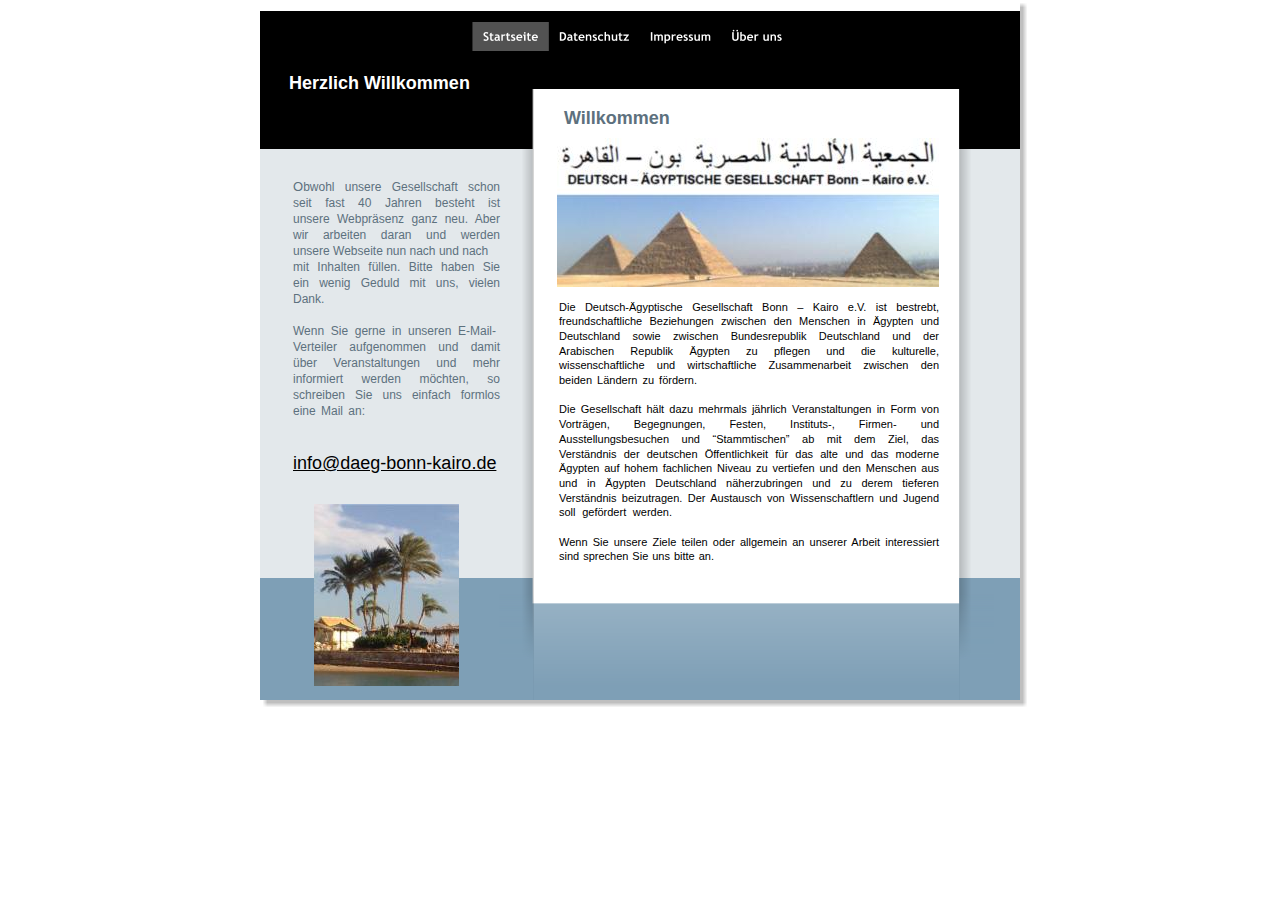
<file: DéG Mit Datenschutz Mai 2018/index.htm>
<!DOCTYPE html PUBLIC "-//W3C//DTD XHTML 1.0 Transitional//EN" "http://www.w3.org/TR/xhtml1/DTD/xhtml1-transitional.dtd">
<html xmlns="http://www.w3.org/1999/xhtml">
<head>
 <meta name="XAR Files" content="index_htm_files/xr_files.txt"/>
 <title>index</title>
 <meta http-equiv="Content-Type" content="text/html; charset=Windows-1252"/>
 <meta name="Generator" content="Xara HTML filter v.3.1.0.373"/>
 <link rel="stylesheet" type="text/css" href="index_htm_files/xr_main.css"/>
 <link rel="stylesheet" type="text/css" href="index_htm_files/xr_text.css"/>
 <script type="text/javascript" src="index_htm_files/roe.js"></script>
</head>
<body style="background-color: #FFFFFF">
<div class="xr_ap" id="xr_xr" style="width: 760px; height: 700px; top:0px; left:50%; margin-left: -380px;">
 <script type="text/javascript">var xr_xr=document.getElementById("xr_xr")</script>
 <img class="xr_ap" src="index_htm_files/0.png" alt="" title="" style="left: -2px; top: -2px; width: 774px; height: 714px;"/>
<!--[if IE]><div class="xr_ap" id="xr_xri" style="width: 760px; height: 700px; clip: rect(0px 760px 700px 0px);"><![endif]-->
<!--[if !IE]>--><div class="xr_ap" id="xr_xri" style="width: 760px; height: 700px; clip: rect(0px, 760px, 700px, 0px);"><!--<![endif]-->
 <img class="xr_ap" src="index_htm_files/1.png" alt="" title="" style="left: 0px; top: 0px; width: 760px; height: 149px;"/>
 <span class="xr_s0" style="position: absolute; left:33px; top:191px;">
  <span class="xr_tj" style="left: 0px; top: -12px; width: 207px;"><span class="xr_s1">O</span><span class="xr_s2">bwohl unsere Gesellschaft schon</span><img alt="" src="index_htm_files/0.gif" height="1px" width="103px"/>&nbsp;</span>
  <span class="xr_tj xr_s2" style="left: 0px; top: 5px; width: 207px;">seit fast 40 Jahren besteht ist<img alt="" src="index_htm_files/0.gif" height="1px" width="103px"/>&nbsp;</span>
  <span class="xr_tj xr_s2" style="left: 0px; top: 21px; width: 207px;">unsere Webpr&#228;senz ganz neu. Aber<img alt="" src="index_htm_files/0.gif" height="1px" width="103px"/>&nbsp;</span>
  <span class="xr_tj xr_s2" style="left: 0px; top: 37px; width: 207px;">wir arbeiten daran und werden<img alt="" src="index_htm_files/0.gif" height="1px" width="103px"/>&nbsp;</span>
  <span class="xr_tl xr_s2" style="top: 53px;">unsere Webseite nun nach und nach </span>
  <span class="xr_tj xr_s2" style="left: 0px; top: 69px; width: 207px;">mit Inhalten f&#252;llen. Bitte haben Sie<img alt="" src="index_htm_files/0.gif" height="1px" width="103px"/>&nbsp;</span>
  <span class="xr_tj xr_s2" style="left: 0px; top: 85px; width: 207px;">ein wenig Geduld mit uns, vielen<img alt="" src="index_htm_files/0.gif" height="1px" width="103px"/>&nbsp;</span>
  <span class="xr_tj xr_s2" style="left: 0px; top: 101px; width: 32px;">Dank.<img alt="" src="index_htm_files/0.gif" height="1px" width="16px"/>&nbsp;</span>
  <span class="xr_tj xr_s2" style="left: 0px; top: 133px; width: 203px;">Wenn Sie gerne in unseren E-Mail-<img alt="" src="index_htm_files/0.gif" height="1px" width="102px"/>&nbsp;</span>
  <span class="xr_tj xr_s2" style="left: 0px; top: 149px; width: 207px;">Verteiler aufgenommen und damit<img alt="" src="index_htm_files/0.gif" height="1px" width="103px"/>&nbsp;</span>
  <span class="xr_tj xr_s2" style="left: 0px; top: 165px; width: 207px;">&#252;ber Veranstaltungen und mehr<img alt="" src="index_htm_files/0.gif" height="1px" width="103px"/>&nbsp;</span>
  <span class="xr_tj xr_s2" style="left: 0px; top: 181px; width: 207px;">informiert werden m&#246;chten, so<img alt="" src="index_htm_files/0.gif" height="1px" width="103px"/>&nbsp;</span>
  <span class="xr_tj xr_s2" style="left: 0px; top: 197px; width: 207px;">schreiben Sie uns einfach formlos<img alt="" src="index_htm_files/0.gif" height="1px" width="103px"/>&nbsp;</span>
  <span class="xr_tj xr_s2" style="left: 0px; top: 213px; width: 72px;">eine Mail an:<img alt="" src="index_htm_files/0.gif" height="1px" width="36px"/>&nbsp;</span>
  <span class="xr_tl xr_s3" style="top: 262px;"><a href="&#109;&#97;&#105;&#108;&#116;&#111;&#58;&#105;&#110;&#102;&#111;&#64;&#100;&#97;&#101;&#103;&#45;&#98;&#111;&#110;&#110;&#45;&#107;&#97;&#105;&#114;&#111;&#46;&#100;&#101;" onclick="return(xr_nn());" onmousemove="xr_mo(this,0)" >info&#64;daeg-bonn-kairo.de</a></span>
 </span>
 <img class="xr_ap" src="index_htm_files/2.png" alt="" title="" style="left: 0px; top: 578px; width: 760px; height: 122px;"/>
 <img class="xr_ap" src="index_htm_files/3.png" alt="" title="" style="left: 239px; top: 89px; width: 495px; height: 612px;"/>
 <span class="xr_s4" style="position: absolute; left:299px; top:311px;">
  <span class="xr_tj" style="left: 0px; top: -10px; width: 380px;">Die Deutsch-&#196;gyptische Gesellschaft Bonn &#8211; Kairo e.V. ist bestrebt,<img alt="" src="index_htm_files/0.gif" height="1px" width="190px"/>&nbsp;</span>
  <span class="xr_tj" style="left: 0px; top: 4px; width: 380px;">freundschaftliche Beziehungen zwischen den Menschen in &#196;gypten und<img alt="" src="index_htm_files/0.gif" height="1px" width="190px"/>&nbsp;</span>
  <span class="xr_tj" style="left: 0px; top: 19px; width: 380px;">Deutschland sowie zwischen Bundesrepublik Deutschland und der<img alt="" src="index_htm_files/0.gif" height="1px" width="190px"/>&nbsp;</span>
  <span class="xr_tj" style="left: 0px; top: 34px; width: 380px;">Arabischen Republik &#196;gypten zu pflegen und die kulturelle,<img alt="" src="index_htm_files/0.gif" height="1px" width="190px"/>&nbsp;</span>
  <span class="xr_tj" style="left: 0px; top: 48px; width: 380px;">wissenschaftliche und wirtschaftliche Zusammenarbeit zwischen den<img alt="" src="index_htm_files/0.gif" height="1px" width="190px"/>&nbsp;</span>
  <span class="xr_tj" style="left: 0px; top: 63px; width: 138px;">beiden L&#228;ndern zu f&#246;rdern.<img alt="" src="index_htm_files/0.gif" height="1px" width="69px"/>&nbsp;</span>
  <span class="xr_tj" style="left: 0px; top: 92px; width: 380px;">Die Gesellschaft h&#228;lt dazu mehrmals j&#228;hrlich Veranstaltungen in Form von<img alt="" src="index_htm_files/0.gif" height="1px" width="190px"/>&nbsp;</span>
  <span class="xr_tj" style="left: 0px; top: 107px; width: 380px;">Vortr&#228;gen, Begegnungen, Festen, Instituts-, Firmen- und<img alt="" src="index_htm_files/0.gif" height="1px" width="190px"/>&nbsp;</span>
  <span class="xr_tj" style="left: 0px; top: 122px; width: 380px;">Ausstellungsbesuchen und &#8220;Stammtischen&#8221; ab mit dem Ziel, das<img alt="" src="index_htm_files/0.gif" height="1px" width="190px"/>&nbsp;</span>
  <span class="xr_tj" style="left: 0px; top: 137px; width: 380px;">Verst&#228;ndnis der deutschen &#214;ffentlichkeit f&#252;r das alte und das moderne<img alt="" src="index_htm_files/0.gif" height="1px" width="190px"/>&nbsp;</span>
  <span class="xr_tj" style="left: 0px; top: 151px; width: 380px;">&#196;gypten auf hohem fachlichen Niveau zu vertiefen und den Menschen aus<img alt="" src="index_htm_files/0.gif" height="1px" width="190px"/>&nbsp;</span>
  <span class="xr_tj" style="left: 0px; top: 166px; width: 380px;">und in &#196;gypten Deutschland n&#228;herzubringen und zu derem tieferen<img alt="" src="index_htm_files/0.gif" height="1px" width="190px"/>&nbsp;</span>
  <span class="xr_tj" style="left: 0px; top: 181px; width: 380px;">Verst&#228;ndnis beizutragen. Der Austausch von Wissenschaftlern und Jugend<img alt="" src="index_htm_files/0.gif" height="1px" width="190px"/>&nbsp;</span>
  <span class="xr_tj" style="left: 0px; top: 195px; width: 113px;">soll gef&#246;rdert werden.<img alt="" src="index_htm_files/0.gif" height="1px" width="56px"/>&nbsp;</span>
  <span class="xr_tj" style="left: 0px; top: 225px; width: 380px;">Wenn Sie unsere Ziele teilen oder allgemein an unserer Arbeit interessiert<img alt="" src="index_htm_files/0.gif" height="1px" width="190px"/>&nbsp;</span>
  <span class="xr_tj" style="left: 0px; top: 239px; width: 155px;">sind sprechen Sie uns bitte an.<img alt="" src="index_htm_files/0.gif" height="1px" width="77px"/>&nbsp;</span>
 </span>
 <span class="xr_s5" style="position: absolute; left:304px; top:125px;">
  <span class="xr_tl" style="top: -17px;">Willkommen</span>
 </span>
 <span class="xr_s6" style="position: absolute; left:29px; top:90px;">
  <span class="xr_tl" style="top: -17px;"><span id="Repeating:58SocialNetworkerLogo1"></span>Herzlich Willkommen</span>
 </span>
 <img class="xr_ap" src="index_htm_files/4.png" alt="" title="" style="left: 212px; top: 22px; width: 77px; height: 29px;"/>
 <a href="news.htm" target="_self" onclick="return(xr_nn());">
  <img class="xr_ap" src="index_htm_files/5.png" alt="" title="" onmousemove="xr_mo(this,0,event)" style="left: 288px; top: 22px; width: 92px; height: 29px;"/>
 </a>
 <a href="kontakt.htm" target="_self" onclick="return(xr_nn());">
  <img class="xr_ap" src="index_htm_files/6.png" alt="" title="" onmousemove="xr_mo(this,0,event)" style="left: 379px; top: 22px; width: 83px; height: 29px;"/>
 </a>
 <a href="ueber_uns.htm" target="_self" onclick="return(xr_nn());">
  <img class="xr_ap" src="index_htm_files/7.png" alt="" title="" onmousemove="xr_mo(this,0,event)" style="left: 461px; top: 22px; width: 72px; height: 29px;"/>
 </a>
 <span class="xr_s7" style="position: absolute; left:529px; top:204px;">
 </span>
 <img class="xr_ap" src="index_htm_files/8.jpg" alt="" title="" style="left: 297px; top: 138px; width: 382px; height: 149px;"/>
 <span class="xr_s7" style="position: absolute; left:324px; top:281px;">
 </span>
 <img class="xr_ap" src="index_htm_files/9.jpg" alt="" title="" style="left: 54px; top: 504px; width: 145px; height: 182px;"/>
 <img class="xr_ap" src="index_htm_files/10.png" alt="" title="" style="left: 212px; top: 22px; width: 77px; height: 29px;"/>
 <div id="xr_xo0" class="xr_ap" style="left:0; top:0; width:760px; height:100px; visibility:hidden;">
 <a href="" onclick="return(false);">
 <img class="xr_ap" src="index_htm_files/10.png" alt="" title="" style="left: 212px; top: 22px; width: 77px; height: 29px;"/>
 <img class="xr_ap" src="index_htm_files/11.png" alt="" title="" style="left: 288px; top: 22px; width: 92px; height: 29px;"/>
 <img class="xr_ap" src="index_htm_files/12.png" alt="" title="" style="left: 379px; top: 22px; width: 83px; height: 29px;"/>
 <img class="xr_ap" src="index_htm_files/13.png" alt="" title="" style="left: 461px; top: 22px; width: 72px; height: 29px;"/>
 </a>
 </div>
 <div id="xr_xd0"></div>
</div>
</div>
<!--[if lt IE 7]><script type="text/javascript" src="index_htm_files/png.js"></script><![endif]-->
<script type="text/javascript">xr_aeh()</script>
</body>
</html>
</file>
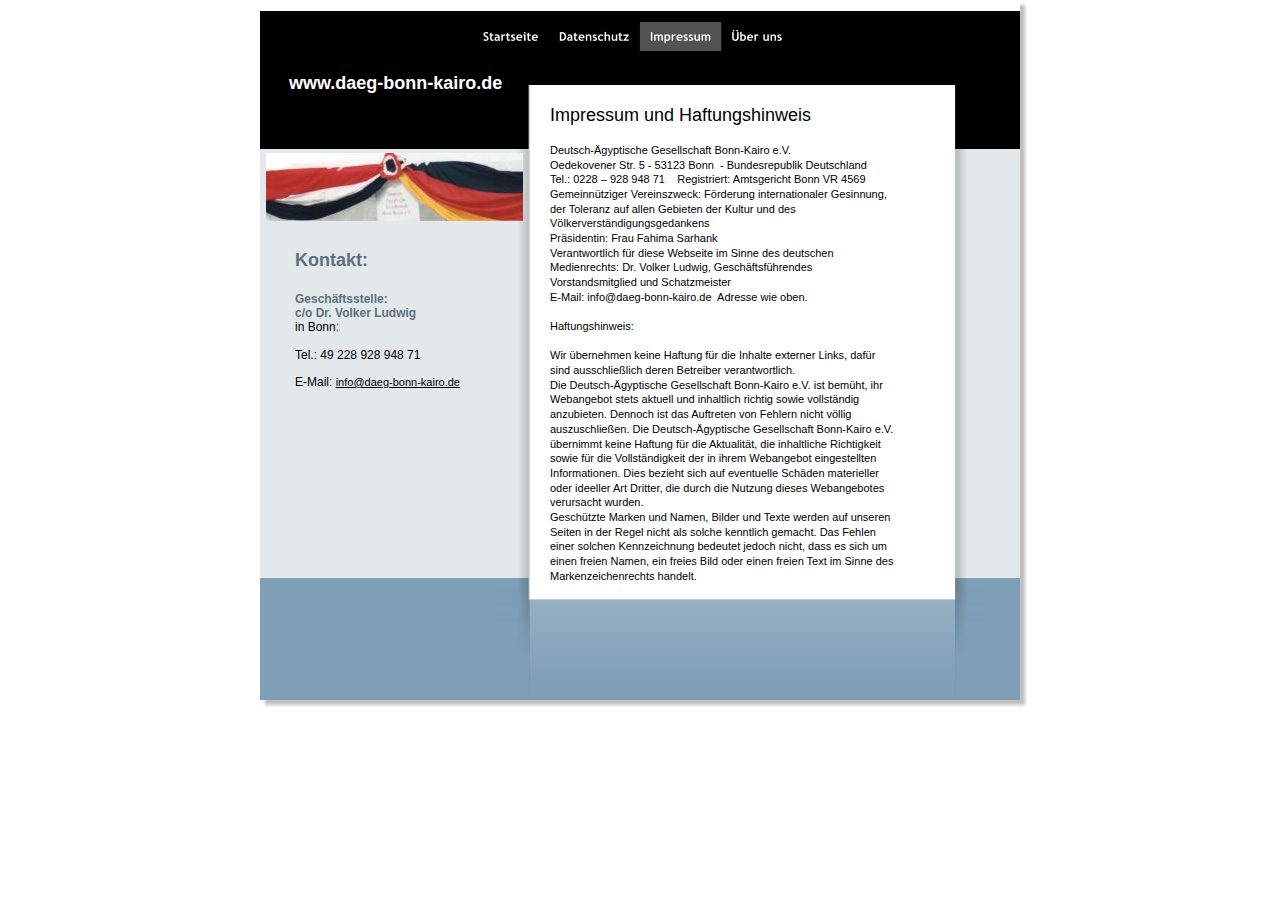
<file: DéG Mit Datenschutz Mai 2018/kontakt.htm>
<!DOCTYPE html PUBLIC "-//W3C//DTD XHTML 1.0 Transitional//EN" "http://www.w3.org/TR/xhtml1/DTD/xhtml1-transitional.dtd">
<html xmlns="http://www.w3.org/1999/xhtml">
<head>
 <meta name="XAR Files" content="index_htm_files/xr_files.txt"/>
 <title>kontakt</title>
 <meta http-equiv="Content-Type" content="text/html; charset=Windows-1252"/>
 <meta name="Generator" content="Xara HTML filter v.3.1.0.373"/>
 <link rel="stylesheet" type="text/css" href="index_htm_files/xr_main.css"/>
 <link rel="stylesheet" type="text/css" href="index_htm_files/xr_text.css"/>
 <script type="text/javascript" src="index_htm_files/roe.js"></script>
</head>
<body style="background-color: #FFFFFF">
<div class="xr_ap" id="xr_xr" style="width: 760px; height: 700px; top:0px; left:50%; margin-left: -380px;">
 <script type="text/javascript">var xr_xr=document.getElementById("xr_xr")</script>
 <img class="xr_ap" src="index_htm_files/0.png" alt="" title="" style="left: -2px; top: -2px; width: 774px; height: 714px;"/>
<!--[if IE]><div class="xr_ap" id="xr_xri" style="width: 760px; height: 700px; clip: rect(0px 760px 700px 0px);"><![endif]-->
<!--[if !IE]>--><div class="xr_ap" id="xr_xri" style="width: 760px; height: 700px; clip: rect(0px, 760px, 700px, 0px);"><!--<![endif]-->
 <img class="xr_ap" src="index_htm_files/1.png" alt="" title="" style="left: 0px; top: 0px; width: 760px; height: 149px;"/>
 <span class="xr_s5" style="position: absolute; left:35px; top:267px;">
  <span class="xr_tl" style="top: -17px;">Kontakt:</span>
  <span class="xr_tl xr_s10" style="top: 25px;">Gesch&#228;ftsstelle:</span>
  <span class="xr_tl xr_s10" style="top: 39px;">c/o Dr. Volker Ludwig</span>
  <span class="xr_tl xr_s11" style="top: 53px;">in Bonn:</span>
  <span class="xr_tl xr_s11" style="top: 81px;">Tel.: 49 228 928 948 71</span>
  <span class="xr_tl xr_s12" style="top: 108px;"><span class="xr_s11">E-Mail: </span><span class="xr_s13"><a href="&#109;&#97;&#105;&#108;&#116;&#111;&#58;&#105;&#110;&#102;&#111;&#64;&#100;&#97;&#101;&#103;&#45;&#98;&#111;&#110;&#110;&#45;&#107;&#97;&#105;&#114;&#111;&#46;&#100;&#101;" onclick="return(xr_nn());" onmousemove="xr_mo(this,0)" >info&#64;daeg-bonn-kairo.de</a></span></span>
 </span>
 <img class="xr_ap" src="index_htm_files/2.png" alt="" title="" style="left: 0px; top: 578px; width: 760px; height: 122px;"/>
 <img class="xr_ap" src="index_htm_files/3.png" alt="" title="" style="left: 235px; top: 85px; width: 495px; height: 612px;"/>
 <span class="xr_s6" style="position: absolute; left:29px; top:90px;">
  <span class="xr_tl" style="top: -17px;"><span id="Repeating:58SocialNetworkerLogo1"></span>www.daeg-bonn-kairo.de</span>
 </span>
 <span class="xr_s14" style="position: absolute; left:290px; top:122px;">
  <span class="xr_tl" style="top: -17px;">Impressum und Haftungshinweis</span>
  <span class="xr_tl xr_s4" style="top: 22px;">Deutsch-&#196;gyptische Gesellschaft Bonn-Kairo e.V.</span>
  <span class="xr_tl xr_s4" style="top: 37px;">Oedekovener Str. 5 - 53123 Bonn&nbsp; - Bundesrepublik Deutschland</span>
  <span class="xr_tl xr_s4" style="top: 51px;">Tel.: 0228 &#8211; 928 948 71&nbsp;&nbsp;&nbsp; Registriert: Amtsgericht Bonn VR 4569</span>
  <span class="xr_tl xr_s4" style="top: 66px;">Gemeinn&#252;tziger Vereinszweck: F&#246;rderung internationaler Gesinnung, </span>
  <span class="xr_tl xr_s4" style="top: 81px;">der Toleranz auf allen Gebieten der Kultur und des </span>
  <span class="xr_tl xr_s4" style="top: 95px;">V&#246;lkerverst&#228;ndigungsgedankens</span>
  <span class="xr_tl xr_s4" style="top: 110px;">Pr&#228;sidentin: Frau Fahima Sarhank</span>
  <span class="xr_tl xr_s4" style="top: 125px;">Verantwortlich f&#252;r diese Webseite im Sinne des deutschen </span>
  <span class="xr_tl xr_s4" style="top: 139px;">Medienrechts: Dr. Volker Ludwig, Gesch&#228;ftsf&#252;hrendes </span>
  <span class="xr_tl xr_s4" style="top: 154px;">Vorstandsmitglied und Schatzmeister</span>
  <span class="xr_tl xr_s4" style="top: 169px;">E-Mail: info&#64;daeg-bonn-kairo.de&nbsp; Adresse wie oben.</span>
  <span class="xr_tl xr_s4" style="top: 198px;">Haftungshinweis:</span>
  <span class="xr_tl xr_s4" style="top: 227px;">Wir &#252;bernehmen keine Haftung f&#252;r die Inhalte externer Links, daf&#252;r </span>
  <span class="xr_tl xr_s4" style="top: 242px;">sind ausschlie&#223;lich deren Betreiber verantwortlich.</span>
  <span class="xr_tl xr_s4" style="top: 257px;">Die Deutsch-&#196;gyptische Gesellschaft Bonn-Kairo e.V. ist bem&#252;ht, ihr </span>
  <span class="xr_tl xr_s4" style="top: 271px;">Webangebot stets aktuell und inhaltlich richtig sowie vollst&#228;ndig </span>
  <span class="xr_tl xr_s4" style="top: 286px;">anzubieten. Dennoch ist das Auftreten von Fehlern nicht v&#246;llig </span>
  <span class="xr_tl xr_s4" style="top: 301px;">auszuschlie&#223;en. Die Deutsch-&#196;gyptische Gesellschaft Bonn-Kairo e.V. </span>
  <span class="xr_tl xr_s4" style="top: 316px;">&#252;bernimmt keine Haftung f&#252;r die Aktualit&#228;t, die inhaltliche Richtigkeit </span>
  <span class="xr_tl xr_s4" style="top: 330px;">sowie f&#252;r die Vollst&#228;ndigkeit der in ihrem Webangebot eingestellten </span>
  <span class="xr_tl xr_s4" style="top: 345px;">Informationen. Dies bezieht sich auf eventuelle Sch&#228;den materieller </span>
  <span class="xr_tl xr_s4" style="top: 360px;">oder ideeller Art Dritter, die durch die Nutzung dieses Webangebotes </span>
  <span class="xr_tl xr_s4" style="top: 374px;">verursacht wurden.</span>
  <span class="xr_tl xr_s4" style="top: 389px;">Gesch&#252;tzte Marken und Namen, Bilder und Texte werden auf unseren </span>
  <span class="xr_tl xr_s4" style="top: 404px;">Seiten in der Regel nicht als solche kenntlich gemacht. Das Fehlen </span>
  <span class="xr_tl xr_s4" style="top: 418px;">einer solchen Kennzeichnung bedeutet jedoch nicht, dass es sich um </span>
  <span class="xr_tl xr_s4" style="top: 433px;">einen freien Namen, ein freies Bild oder einen freien Text im Sinne des </span>
  <span class="xr_tl xr_s4" style="top: 448px;">Markenzeichenrechts handelt.</span>
  <span class="xr_tl xr_s15" style="top: 462px;">&nbsp;</span>
 </span>
 <a href="index.htm" target="_self" onclick="return(xr_nn());">
  <img class="xr_ap" src="index_htm_files/4.png" alt="" title="" onmousemove="xr_mo(this,0,event)" style="left: 212px; top: 22px; width: 77px; height: 29px;"/>
 </a>
 <a href="news.htm" target="_self" onclick="return(xr_nn());">
  <img class="xr_ap" src="index_htm_files/5.png" alt="" title="" onmousemove="xr_mo(this,0,event)" style="left: 288px; top: 22px; width: 92px; height: 29px;"/>
 </a>
 <img class="xr_ap" src="index_htm_files/6.png" alt="" title="" style="left: 379px; top: 22px; width: 83px; height: 29px;"/>
 <a href="ueber_uns.htm" target="_self" onclick="return(xr_nn());">
  <img class="xr_ap" src="index_htm_files/7.png" alt="" title="" onmousemove="xr_mo(this,0,event)" style="left: 461px; top: 22px; width: 72px; height: 29px;"/>
 </a>
 <img class="xr_ap" src="index_htm_files/19.jpg" alt="" title="" style="left: 6px; top: 153px; width: 257px; height: 68px;"/>
 <img class="xr_ap" src="index_htm_files/12.png" alt="" title="" style="left: 379px; top: 22px; width: 83px; height: 29px;"/>
 <div id="xr_xo0" class="xr_ap" style="left:0; top:0; width:760px; height:100px; visibility:hidden;">
 <a href="" onclick="return(false);">
 <img class="xr_ap" src="index_htm_files/10.png" alt="" title="" style="left: 212px; top: 22px; width: 77px; height: 29px;"/>
 <img class="xr_ap" src="index_htm_files/11.png" alt="" title="" style="left: 288px; top: 22px; width: 92px; height: 29px;"/>
 <img class="xr_ap" src="index_htm_files/12.png" alt="" title="" style="left: 379px; top: 22px; width: 83px; height: 29px;"/>
 <img class="xr_ap" src="index_htm_files/13.png" alt="" title="" style="left: 461px; top: 22px; width: 72px; height: 29px;"/>
 </a>
 </div>
 <div id="xr_xd0"></div>
</div>
</div>
<!--[if lt IE 7]><script type="text/javascript" src="index_htm_files/png.js"></script><![endif]-->
<script type="text/javascript">xr_aeh()</script>
</body>
</html>
</file>
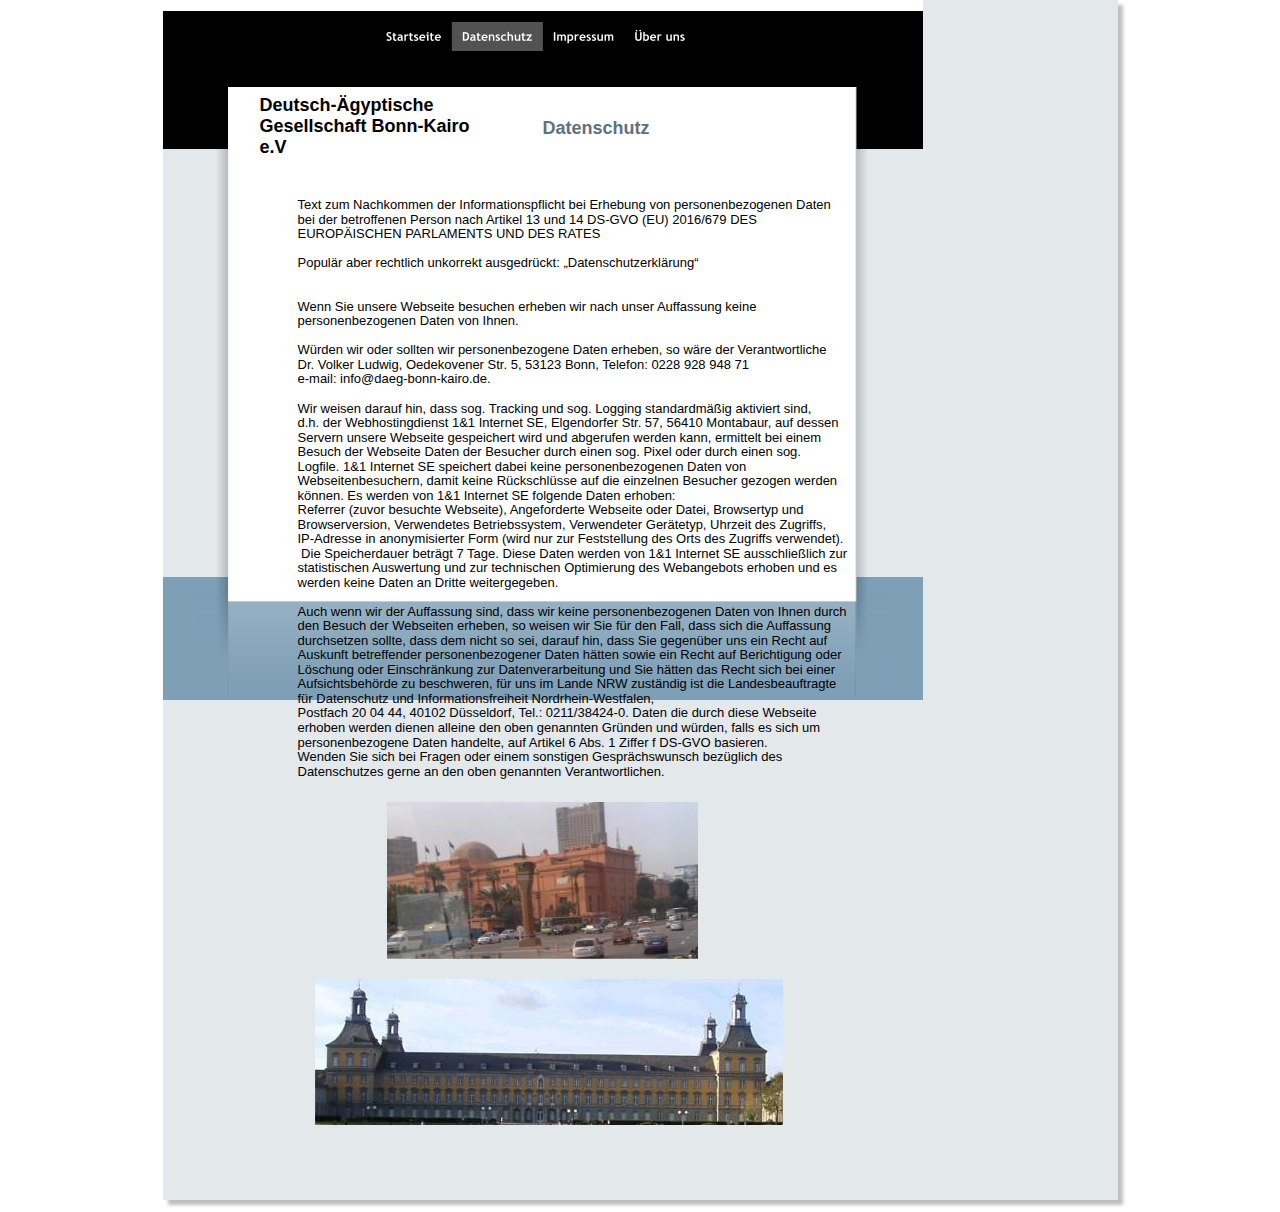
<file: DéG Mit Datenschutz Mai 2018/news.htm>
<!DOCTYPE html PUBLIC "-//W3C//DTD XHTML 1.0 Transitional//EN" "http://www.w3.org/TR/xhtml1/DTD/xhtml1-transitional.dtd">
<html xmlns="http://www.w3.org/1999/xhtml">
<head>
 <meta name="XAR Files" content="index_htm_files/xr_files.txt"/>
 <title>news</title>
 <meta http-equiv="Content-Type" content="text/html; charset=Windows-1252"/>
 <meta name="Generator" content="Xara HTML filter v.3.1.0.373"/>
 <link rel="stylesheet" type="text/css" href="index_htm_files/xr_main.css"/>
 <link rel="stylesheet" type="text/css" href="index_htm_files/xr_text.css"/>
 <script type="text/javascript" src="index_htm_files/roe.js"></script>
</head>
<body style="background-color: #FFFFFF">
<div class="xr_ap" id="xr_xr" style="width: 955px; height: 1200px; top:0px; left:50%; margin-left: -478px;">
 <script type="text/javascript">var xr_xr=document.getElementById("xr_xr")</script>
 <img class="xr_ap" src="index_htm_files/14.png" alt="" title="" style="left: -2px; top: -2px; width: 969px; height: 1214px;"/>
<!--[if IE]><div class="xr_ap" id="xr_xri" style="width: 955px; height: 1200px; clip: rect(0px 955px 1200px 0px);"><![endif]-->
<!--[if !IE]>--><div class="xr_ap" id="xr_xri" style="width: 955px; height: 1200px; clip: rect(0px, 955px, 1200px, 0px);"><!--<![endif]-->
 <img class="xr_ap" src="index_htm_files/1.png" alt="" title="" style="left: 0px; top: 0px; width: 760px; height: 149px;"/>
 <img class="xr_ap" src="index_htm_files/15.png" alt="" title="" style="left: 0px; top: 577px; width: 760px; height: 123px;"/>
 <img class="xr_ap" src="index_htm_files/16.png" alt="" title="" style="left: 30px; top: 87px; width: 698px; height: 612px;"/>
 <span class="xr_s8" style="position: absolute; left:97px; top:112px;">
  <span class="xr_tl" style="top: -17px;"><span id="Repeating:58SocialNetworkerLogo2"></span>Deutsch-&#196;gyptische </span>
  <span class="xr_tl" style="top: 4px;">Gesellschaft Bonn-Kairo </span>
  <span class="xr_tl" style="top: 25px;">e.V</span>
 </span>
 <span class="xr_s9" style="position: absolute; left:300px; top:135px;">
  <span class="xr_tl" style="top: -17px;"><span class="xr_s5">&nbsp;&nbsp;&nbsp;&nbsp;&nbsp;&nbsp;&nbsp;&nbsp;&nbsp;&nbsp;&nbsp;&nbsp;&nbsp;&nbsp;&nbsp; Datenschutz</span><span class="xr_s8">&nbsp;</span></span>
 </span>
 <a href="index.htm" target="_self" onclick="return(xr_nn());">
  <img class="xr_ap" src="index_htm_files/4.png" alt="" title="" onmousemove="xr_mo(this,0,event)" style="left: 212px; top: 22px; width: 77px; height: 29px;"/>
 </a>
 <img class="xr_ap" src="index_htm_files/5.png" alt="" title="" style="left: 288px; top: 22px; width: 92px; height: 29px;"/>
 <a href="kontakt.htm" target="_self" onclick="return(xr_nn());">
  <img class="xr_ap" src="index_htm_files/6.png" alt="" title="" onmousemove="xr_mo(this,0,event)" style="left: 379px; top: 22px; width: 83px; height: 29px;"/>
 </a>
 <a href="ueber_uns.htm" target="_self" onclick="return(xr_nn());">
  <img class="xr_ap" src="index_htm_files/7.png" alt="" title="" onmousemove="xr_mo(this,0,event)" style="left: 461px; top: 22px; width: 72px; height: 29px;"/>
 </a>
 <img class="xr_ap" src="index_htm_files/17.jpg" alt="" title="" style="left: 224px; top: 802px; width: 311px; height: 157px;"/>
 <img class="xr_ap" src="index_htm_files/18.jpg" alt="" title="" style="left: 152px; top: 979px; width: 468px; height: 146px;"/>
 <span class="xr_s7" style="position: absolute; left:135px; top:209px;">
  <span class="xr_tl" style="top: -12px;">Text zum Nachkommen der Informationspflicht bei Erhebung von personenbezogenen Daten </span>
  <span class="xr_tl" style="top: 3px;">bei der betroffenen Person nach Artikel 13 und 14 DS-GVO (EU) 2016/679 DES </span>
  <span class="xr_tl" style="top: 17px;">EUROP&#196;ISCHEN PARLAMENTS UND DES RATES</span>
  <span class="xr_tl" style="top: 46px;">Popul&#228;r aber rechtlich unkorrekt ausgedr&#252;ckt: &#8222;Datenschutzerkl&#228;rung&#8220; </span>
  <span class="xr_tl" style="top: 90px;">Wenn Sie unsere Webseite besuchen erheben wir nach unser Auffassung keine </span>
  <span class="xr_tl" style="top: 104px;">personenbezogenen Daten von Ihnen. </span>
  <span class="xr_tl" style="top: 133px;">W&#252;rden wir oder sollten wir personenbezogene Daten erheben, so w&#228;re der Verantwortliche </span>
  <span class="xr_tl" style="top: 148px;">Dr. Volker Ludwig, Oedekovener Str. 5, 53123 Bonn, Telefon: 0228 928 948 71 </span>
  <span class="xr_tl" style="top: 162px;">e-mail: info&#64;daeg-bonn-kairo.de. </span>
  <span class="xr_tl" style="top: 192px;">Wir weisen darauf hin, dass sog. Tracking und sog. Logging standardm&#228;&#223;ig aktiviert sind, </span>
  <span class="xr_tl" style="top: 206px;">d.h. der Webhostingdienst 1&#38;1 Internet SE, Elgendorfer Str. 57, 56410 Montabaur, auf dessen </span>
  <span class="xr_tl" style="top: 221px;">Servern unsere Webseite gespeichert wird und abgerufen werden kann, ermittelt bei einem </span>
  <span class="xr_tl" style="top: 235px;">Besuch der Webseite Daten der Besucher durch einen sog. Pixel oder durch einen sog. </span>
  <span class="xr_tl" style="top: 250px;">Logfile. 1&#38;1 Internet SE speichert dabei keine personenbezogenen Daten von </span>
  <span class="xr_tl" style="top: 264px;">Webseitenbesuchern, damit keine R&#252;ckschl&#252;sse auf die einzelnen Besucher gezogen werden </span>
  <span class="xr_tl" style="top: 279px;">k&#246;nnen. Es werden von 1&#38;1 Internet SE folgende Daten erhoben: </span>
  <span class="xr_tl" style="top: 293px;">Referrer (zuvor besuchte Webseite), Angeforderte Webseite oder Datei, Browsertyp und </span>
  <span class="xr_tl" style="top: 308px;">Browserversion, Verwendetes Betriebssystem, Verwendeter Ger&#228;tetyp, Uhrzeit des Zugriffs, </span>
  <span class="xr_tl" style="top: 322px;">IP-Adresse in anonymisierter Form (wird nur zur Feststellung des Orts des Zugriffs verwendet).</span>
  <span class="xr_tl" style="top: 337px;">&nbsp;Die Speicherdauer betr&#228;gt 7 Tage. Diese Daten werden von 1&#38;1 Internet SE ausschlie&#223;lich zur </span>
  <span class="xr_tl" style="top: 351px;">statistischen Auswertung und zur technischen Optimierung des Webangebots erhoben und es </span>
  <span class="xr_tl" style="top: 366px;">werden keine Daten an Dritte weitergegeben. </span>
  <span class="xr_tl" style="top: 395px;">Auch wenn wir der Auffassung sind, dass wir keine personenbezogenen Daten von Ihnen durch </span>
  <span class="xr_tl" style="top: 409px;">den Besuch der Webseiten erheben, so weisen wir Sie f&#252;r den Fall, dass sich die Auffassung </span>
  <span class="xr_tl" style="top: 424px;">durchsetzen sollte, dass dem nicht so sei, darauf hin, dass Sie gegen&#252;ber uns ein Recht auf </span>
  <span class="xr_tl" style="top: 438px;">Auskunft betreffender personenbezogener Daten h&#228;tten sowie ein Recht auf Berichtigung oder </span>
  <span class="xr_tl" style="top: 453px;">L&#246;schung oder Einschr&#228;nkung zur Datenverarbeitung und Sie h&#228;tten das Recht sich bei einer </span>
  <span class="xr_tl" style="top: 467px;">Aufsichtsbeh&#246;rde zu beschweren, f&#252;r uns im Lande NRW zust&#228;ndig ist die Landesbeauftragte </span>
  <span class="xr_tl" style="top: 482px;">f&#252;r Datenschutz und Informationsfreiheit Nordrhein-Westfalen, </span>
  <span class="xr_tl" style="top: 496px;">Postfach 20 04 44, 40102 D&#252;sseldorf, Tel.: 0211/38424-0. Daten die durch diese Webseite </span>
  <span class="xr_tl" style="top: 511px;">erhoben werden dienen alleine den oben genannten Gr&#252;nden und w&#252;rden, falls es sich um </span>
  <span class="xr_tl" style="top: 526px;">personenbezogene Daten handelte, auf Artikel 6 Abs. 1 Ziffer f DS-GVO basieren. </span>
  <span class="xr_tl" style="top: 540px;">Wenden Sie sich bei Fragen oder einem sonstigen Gespr&#228;chswunsch bez&#252;glich des </span>
  <span class="xr_tl" style="top: 555px;">Datenschutzes gerne an den oben genannten Verantwortlichen.</span>
 </span>
 <span class="xr_s7" style="position: absolute; left:859px; top:997px;">
 </span>
 <img class="xr_ap" src="index_htm_files/11.png" alt="" title="" style="left: 288px; top: 22px; width: 92px; height: 29px;"/>
 <div id="xr_xo0" class="xr_ap" style="left:0; top:0; width:955px; height:100px; visibility:hidden;">
 <a href="" onclick="return(false);">
 <img class="xr_ap" src="index_htm_files/10.png" alt="" title="" style="left: 212px; top: 22px; width: 77px; height: 29px;"/>
 <img class="xr_ap" src="index_htm_files/11.png" alt="" title="" style="left: 288px; top: 22px; width: 92px; height: 29px;"/>
 <img class="xr_ap" src="index_htm_files/12.png" alt="" title="" style="left: 379px; top: 22px; width: 83px; height: 29px;"/>
 <img class="xr_ap" src="index_htm_files/13.png" alt="" title="" style="left: 461px; top: 22px; width: 72px; height: 29px;"/>
 </a>
 </div>
 <div id="xr_xd0"></div>
</div>
</div>
<!--[if lt IE 7]><script type="text/javascript" src="index_htm_files/png.js"></script><![endif]-->
<script type="text/javascript">xr_aeh()</script>
</body>
</html>
</file>
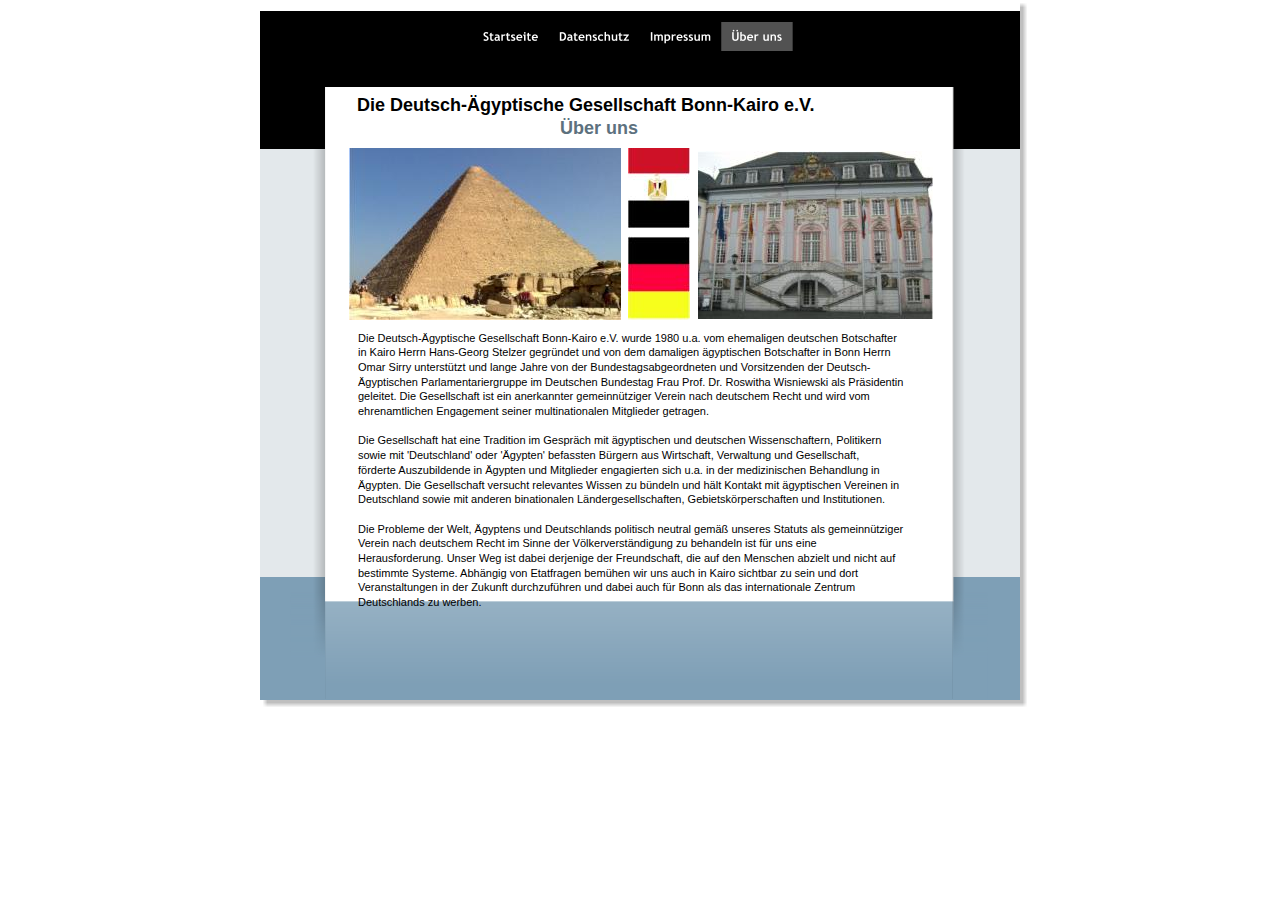
<file: DéG Mit Datenschutz Mai 2018/ueber_uns.htm>
<!DOCTYPE html PUBLIC "-//W3C//DTD XHTML 1.0 Transitional//EN" "http://www.w3.org/TR/xhtml1/DTD/xhtml1-transitional.dtd">
<html xmlns="http://www.w3.org/1999/xhtml">
<head>
 <meta name="XAR Files" content="index_htm_files/xr_files.txt"/>
 <title>ueber_uns</title>
 <meta http-equiv="Content-Type" content="text/html; charset=Windows-1252"/>
 <meta name="Generator" content="Xara HTML filter v.3.1.0.373"/>
 <link rel="stylesheet" type="text/css" href="index_htm_files/xr_main.css"/>
 <link rel="stylesheet" type="text/css" href="index_htm_files/xr_text.css"/>
 <script type="text/javascript" src="index_htm_files/roe.js"></script>
</head>
<body style="background-color: #FFFFFF">
<div class="xr_ap" id="xr_xr" style="width: 760px; height: 700px; top:0px; left:50%; margin-left: -380px;">
 <script type="text/javascript">var xr_xr=document.getElementById("xr_xr")</script>
 <img class="xr_ap" src="index_htm_files/0.png" alt="" title="" style="left: -2px; top: -2px; width: 774px; height: 714px;"/>
<!--[if IE]><div class="xr_ap" id="xr_xri" style="width: 760px; height: 700px; clip: rect(0px 760px 700px 0px);"><![endif]-->
<!--[if !IE]>--><div class="xr_ap" id="xr_xri" style="width: 760px; height: 700px; clip: rect(0px, 760px, 700px, 0px);"><!--<![endif]-->
 <img class="xr_ap" src="index_htm_files/1.png" alt="" title="" style="left: 0px; top: 0px; width: 760px; height: 149px;"/>
 <img class="xr_ap" src="index_htm_files/15.png" alt="" title="" style="left: 0px; top: 577px; width: 760px; height: 123px;"/>
 <img class="xr_ap" src="index_htm_files/16.png" alt="" title="" style="left: 30px; top: 87px; width: 698px; height: 612px;"/>
 <span class="xr_s4" style="position: absolute; left:98px; top:342px;">
  <span class="xr_tl" style="top: -10px;">Die Deutsch-&#196;gyptische Gesellschaft Bonn-Kairo e.V. wurde 1980 u.a. vom ehemaligen deutschen Botschafter </span>
  <span class="xr_tl" style="top: 4px;">in Kairo Herrn Hans-Georg Stelzer gegr&#252;ndet und von dem damaligen &#228;gyptischen Botschafter in Bonn Herrn </span>
  <span class="xr_tl" style="top: 19px;">Omar Sirry unterst&#252;tzt und lange Jahre von der Bundestagsabgeordneten und Vorsitzenden der Deutsch-</span>
  <span class="xr_tl" style="top: 34px;">&#196;gyptischen Parlamentariergruppe im Deutschen Bundestag Frau Prof. Dr. Roswitha Wisniewski als Pr&#228;sidentin </span>
  <span class="xr_tl" style="top: 48px;">geleitet. Die Gesellschaft ist ein anerkannter gemeinn&#252;tziger Verein nach deutschem Recht und wird vom </span>
  <span class="xr_tl" style="top: 63px;">ehrenamtlichen Engagement seiner multinationalen Mitglieder getragen. </span>
  <span class="xr_tl" style="top: 92px;">Die Gesellschaft hat eine Tradition im Gespr&#228;ch mit &#228;gyptischen und deutschen Wissenschaftern, Politikern </span>
  <span class="xr_tl" style="top: 107px;">sowie mit 'Deutschland' oder '&#196;gypten' befassten B&#252;rgern aus Wirtschaft, Verwaltung und Gesellschaft, </span>
  <span class="xr_tl" style="top: 122px;">f&#246;rderte Auszubildende in &#196;gypten und Mitglieder engagierten sich u.a. in der medizinischen Behandlung in </span>
  <span class="xr_tl" style="top: 137px;">&#196;gypten. Die Gesellschaft versucht relevantes Wissen zu b&#252;ndeln und h&#228;lt Kontakt mit &#228;gyptischen Vereinen in </span>
  <span class="xr_tl" style="top: 151px;">Deutschland sowie mit anderen binationalen L&#228;ndergesellschaften, Gebietsk&#246;rperschaften und Institutionen.</span>
  <span class="xr_tl" style="top: 181px;">Die Probleme der Welt, &#196;gyptens und Deutschlands politisch neutral gem&#228;&#223; unseres Statuts als gemeinn&#252;tziger </span>
  <span class="xr_tl" style="top: 195px;">Verein nach deutschem Recht im Sinne der V&#246;lkerverst&#228;ndigung zu behandeln ist f&#252;r uns eine </span>
  <span class="xr_tl" style="top: 210px;">Herausforderung. Unser Weg ist dabei derjenige der Freundschaft, die auf den Menschen abzielt und nicht auf </span>
  <span class="xr_tl" style="top: 225px;">bestimmte Systeme. Abh&#228;ngig von Etatfragen bem&#252;hen wir uns auch in Kairo sichtbar zu sein und dort </span>
  <span class="xr_tl" style="top: 239px;">Veranstaltungen in der Zukunft durchzuf&#252;hren und dabei auch f&#252;r Bonn als das internationale Zentrum </span>
  <span class="xr_tl" style="top: 254px;">Deutschlands zu werben.</span>
 </span>
 <span class="xr_s5" style="position: absolute; left:300px; top:135px;">
  <span class="xr_tl" style="top: -17px;">&#220;ber uns</span>
 </span>
 <span class="xr_s8" style="position: absolute; left:97px; top:112px;">
  <span class="xr_tl" style="top: -17px;"><span id="Repeating:58SocialNetworkerLogo2"></span>Die Deutsch-&#196;gyptische Gesellschaft Bonn-Kairo e.V.</span>
 </span>
 <a href="index.htm" target="_self" onclick="return(xr_nn());">
  <img class="xr_ap" src="index_htm_files/4.png" alt="" title="" onmousemove="xr_mo(this,0,event)" style="left: 212px; top: 22px; width: 77px; height: 29px;"/>
 </a>
 <a href="news.htm" target="_self" onclick="return(xr_nn());">
  <img class="xr_ap" src="index_htm_files/5.png" alt="" title="" onmousemove="xr_mo(this,0,event)" style="left: 288px; top: 22px; width: 92px; height: 29px;"/>
 </a>
 <a href="kontakt.htm" target="_self" onclick="return(xr_nn());">
  <img class="xr_ap" src="index_htm_files/6.png" alt="" title="" onmousemove="xr_mo(this,0,event)" style="left: 379px; top: 22px; width: 83px; height: 29px;"/>
 </a>
 <img class="xr_ap" src="index_htm_files/7.png" alt="" title="" style="left: 461px; top: 22px; width: 72px; height: 29px;"/>
 <img class="xr_ap" src="index_htm_files/20.jpg" alt="" title="" style="left: 438px; top: 151px; width: 235px; height: 168px;"/>
 <img class="xr_ap" src="index_htm_files/21.jpg" alt="" title="" style="left: 89px; top: 148px; width: 272px; height: 172px;"/>
 <img class="xr_ap" src="index_htm_files/22.jpg" alt="" title="" style="left: 368px; top: 148px; width: 62px; height: 172px;"/>
 <img class="xr_ap" src="index_htm_files/13.png" alt="" title="" style="left: 461px; top: 22px; width: 72px; height: 29px;"/>
 <div id="xr_xo0" class="xr_ap" style="left:0; top:0; width:760px; height:100px; visibility:hidden;">
 <a href="" onclick="return(false);">
 <img class="xr_ap" src="index_htm_files/10.png" alt="" title="" style="left: 212px; top: 22px; width: 77px; height: 29px;"/>
 <img class="xr_ap" src="index_htm_files/11.png" alt="" title="" style="left: 288px; top: 22px; width: 92px; height: 29px;"/>
 <img class="xr_ap" src="index_htm_files/12.png" alt="" title="" style="left: 379px; top: 22px; width: 83px; height: 29px;"/>
 <img class="xr_ap" src="index_htm_files/13.png" alt="" title="" style="left: 461px; top: 22px; width: 72px; height: 29px;"/>
 </a>
 </div>
 <div id="xr_xd0"></div>
</div>
</div>
<!--[if lt IE 7]><script type="text/javascript" src="index_htm_files/png.js"></script><![endif]-->
<script type="text/javascript">xr_aeh()</script>
</body>
</html>
</file>
<file: DéG Mit Datenschutz Mai 2018/index_htm_files/xr_main.css>
/* Site settings */
body {background-color:#ffffff;font-family:Arial,sans-serif;font-size:13px;font-weight:normal;font-style:normal;text-decoration:none;color:#000000;letter-spacing:0em;}
a {text-decoration:underline;}
a:link {color:#000000; cursor:pointer;}
a:visited {color:#000000;}
a:hover {color:#FFFFFF;}
a * {color:#000000;text-decoration:underline;}
sup {font-size:0.7em; vertical-align: 0.3em;}
sub {font-size:0.7em;}
.xr_tl {position: absolute; white-space: pre; unicode-bidi:bidi-override;}
.xr_tr {position: absolute; white-space: pre; unicode-bidi:bidi-override; text-align:right;}
.xr_tc {position: absolute; white-space: pre; unicode-bidi:bidi-override; text-align:center;}
.xr_tj {position: absolute; unicode-bidi:bidi-override; text-align:justify;}
.xr_ap {position: absolute; border:none;}
.xr_tb {position: absolute; unicode-bidi:bidi-override;}
.xr_tu {unicode-bidi:bidi-override;margin-top:0px;margin-bottom:0px;}
</file>
<file: DéG Mit Datenschutz Mai 2018/index_htm_files/xr_text.css>
/* Text styles */
.xr_s0 {font-family:Trebuchet MS, Tahoma, sans-serif;font-size:21px;font-weight:normal;font-style:normal;text-decoration:none;color:#5D717E;letter-spacing:0.0em;}
.xr_s1 {font-family:Trebuchet MS, Tahoma, sans-serif;font-size:13px;font-weight:normal;font-style:normal;text-decoration:none;color:#5D717E;letter-spacing:0.0em;}
.xr_s2 {font-family:Trebuchet MS, Tahoma, sans-serif;font-size:12px;font-weight:normal;font-style:normal;text-decoration:none;color:#5D717E;letter-spacing:0.0em;}
.xr_s3 {font-family:Trebuchet MS, Tahoma, sans-serif;font-size:18px;font-weight:normal;font-style:normal;text-decoration:none;color:#5D717E;letter-spacing:0.0em;}
.xr_s4 {font-family:Trebuchet MS, Tahoma, sans-serif;font-size:11px;font-weight:normal;font-style:normal;text-decoration:none;color:#000000;letter-spacing:0.0em;}
.xr_s5 {font-family:Trebuchet MS, Tahoma, sans-serif;font-size:18px;font-weight:bold;font-style:normal;text-decoration:none;color:#5D717E;letter-spacing:0.0em;}
.xr_s6 {font-family:Trebuchet MS, Tahoma, sans-serif;font-size:18px;font-weight:bold;font-style:normal;text-decoration:none;color:#FFFFFF;letter-spacing:0.0em;}
.xr_s7 {font-family:Arial;font-size:13px;font-weight:normal;font-style:normal;text-decoration:none;color:#000000;letter-spacing:0.0em;}
.xr_s8 {font-family:Trebuchet MS, Tahoma, sans-serif;font-size:18px;font-weight:bold;font-style:normal;text-decoration:none;color:#000000;letter-spacing:0.0em;}
.xr_s9 {font-family:Trebuchet MS, Tahoma, sans-serif;font-size:18px;font-weight:bold;font-style:normal;text-decoration:none;letter-spacing:0.0em;}
.xr_s10 {font-family:Trebuchet MS, Tahoma, sans-serif;font-size:12px;font-weight:bold;font-style:normal;text-decoration:none;color:#5D717E;letter-spacing:0.0em;}
.xr_s11 {font-family:Trebuchet MS, Tahoma, sans-serif;font-size:12px;font-weight:normal;font-style:normal;text-decoration:none;color:#000000;letter-spacing:0.0em;}
.xr_s12 {font-family:Trebuchet MS, Tahoma, sans-serif;font-size:21px;font-weight:normal;font-style:normal;text-decoration:none;letter-spacing:0.0em;}
.xr_s13 {font-family:Trebuchet MS, Tahoma, sans-serif;font-size:11px;font-weight:normal;font-style:normal;text-decoration:none;color:#5D717E;letter-spacing:0.0em;}
.xr_s14 {font-family:Trebuchet MS, Tahoma, sans-serif;font-size:18px;font-weight:normal;font-style:normal;text-decoration:none;color:#000000;letter-spacing:0.0em;}
.xr_s15 {font-family:Trebuchet MS, Tahoma, sans-serif;font-size:11px;font-weight:normal;font-style:normal;text-decoration:none;color:#333333;letter-spacing:0.0em;}
</file>
